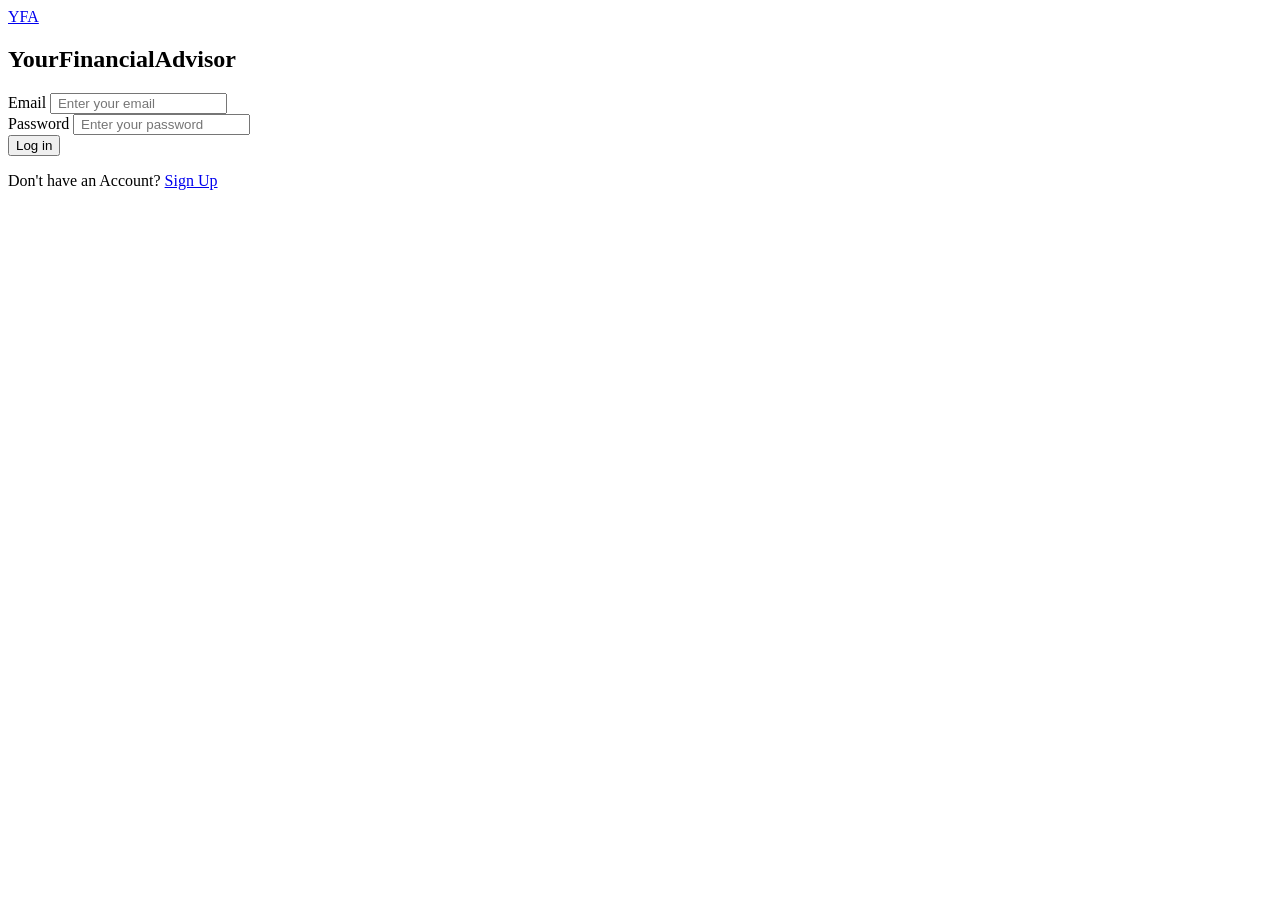
<file: src/main/resources/templates/Login.html>
<!DOCTYPE html>
<html xmlns:th="http://www.thymeleaf.org">
<head>
    <meta charset="UTF-8">
    <meta name="viewport" content="width=device-width, initial-scale=1.0">
    <title>YFA</title>
    <link href="https://fonts.googleapis.com/css2?family=Roboto+Condensed:ital,wght@0,100..900;1,100..900&family=Roboto:ital,wght@0,100..900;1,100..900&display=swap" rel="stylesheet">
    <link rel="stylesheet" th:href="@{/css/style.css}">
</head>

<body>
<nav class="navbar">

    <div class="menu-container">
        <a href="/" id="logo">YFA</a>
    </div>

</nav>

<main>
    <div class="Contact-us-container">
        <div class="forum">
            <div class="forum-box">
                <h2 id="Forum-title">YourFinancialAdvisor </h2>


            <form action="/login" method="post">
                <div class="forum-item">
                    <label for="email">Email</label>
                    <input id="email" type="email" name="email" placeholder=" Enter your email" required />
                    <span class="error-message" id="email-error"></span>
                </div>

                <div class="forum-item">
                    <label for="password">Password</label>
                    <input id="password" type="password" name="password" placeholder=" Enter your password" required />
                    <span class="error-message" id="name-error"></span>

                </div>
                <button> Log in </button>
            </form>


                <div class="Register-item">
                    <p>Don't have an Account? <a href="/register">Sign Up</a></p>
                </div>
            </div>
        </div>
    </div>

</main>
</body>
</html>
</file>
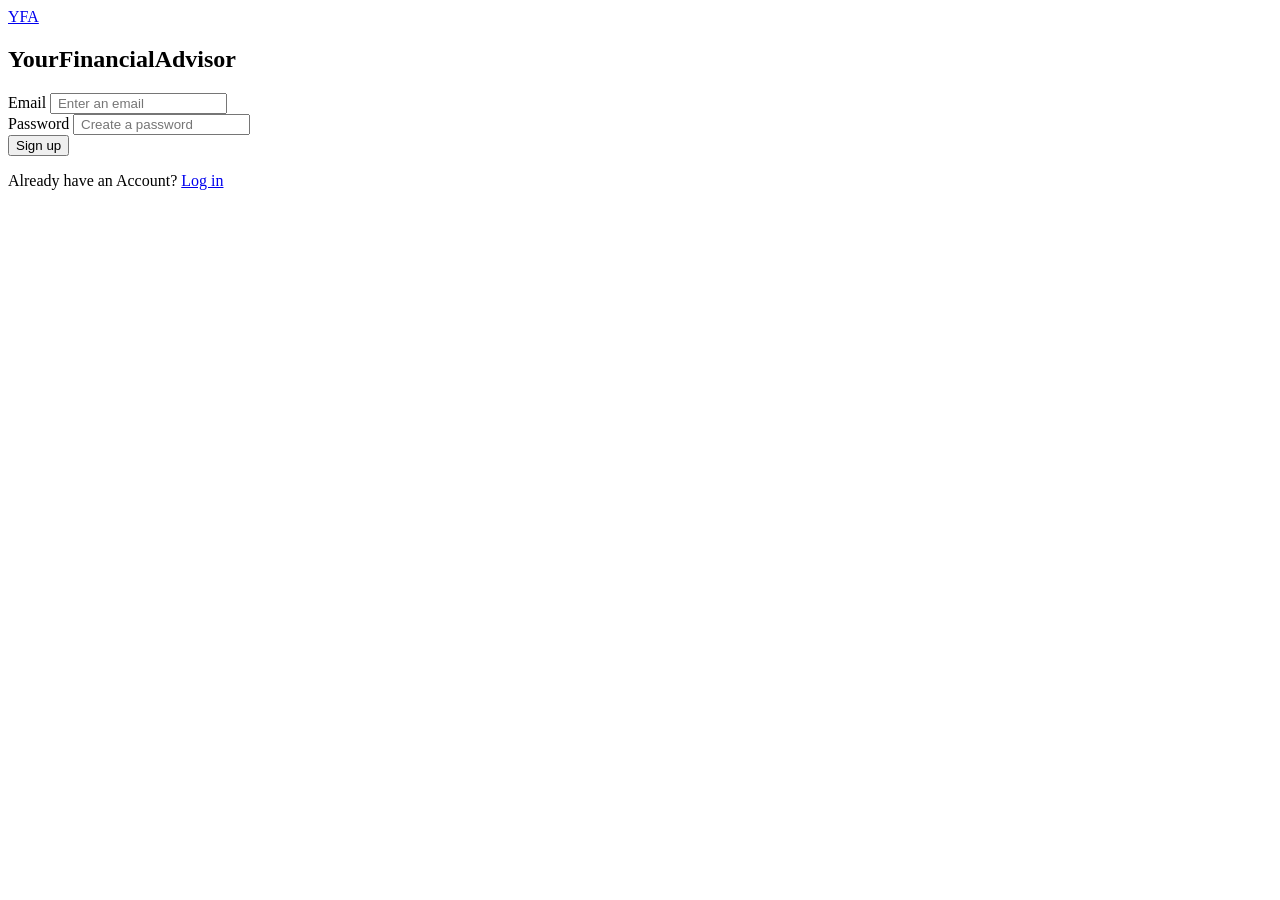
<file: src/main/resources/templates/register.html>
<!DOCTYPE html>
<html xmlns:th="http://www.thymeleaf.org">
<head>
    <meta charset="UTF-8">
    <meta name="viewport" content="width=device-width, initial-scale=1.0">
    <title>YFA</title>
    <link href="https://fonts.googleapis.com/css2?family=Roboto+Condensed:ital,wght@0,100..900;1,100..900&family=Roboto:ital,wght@0,100..900;1,100..900&display=swap" rel="stylesheet">
    <link rel="stylesheet" th:href="@{/css/style.css}">
</head>

<body>
<nav class="navbar">

    <div class="menu-container">
        <a href="/" id="logo">YFA</a>
    </div>

</nav>

<main>
    <div class="Contact-us-container">
        <div class="forum">
            <div class="forum-box">
                <h2 id="Forum-title">YourFinancialAdvisor </h2>


                <form action="/register" method="post">
                    <div class="forum-item">
                        <label for="email">Email</label>
                        <input id="email" type="email" name="email" placeholder=" Enter an email" required />
                        <span class="error-message" id="email-error"></span>
                    </div>

                    <div class="forum-item">
                        <label for="password">Password</label>
                        <input id="password" type="password" name="password" placeholder=" Create a password" required />
                        <span class="error-message" id="name-error"></span>

                    </div>
                    <button> Sign up </button>
                </form>


                <div class="Register-item">
                    <p>Already have an Account? <a href="/login">Log in</a></p>
                </div>

            </div>



        </div>

    </div>



</main>



</body>



</html>
</file>
